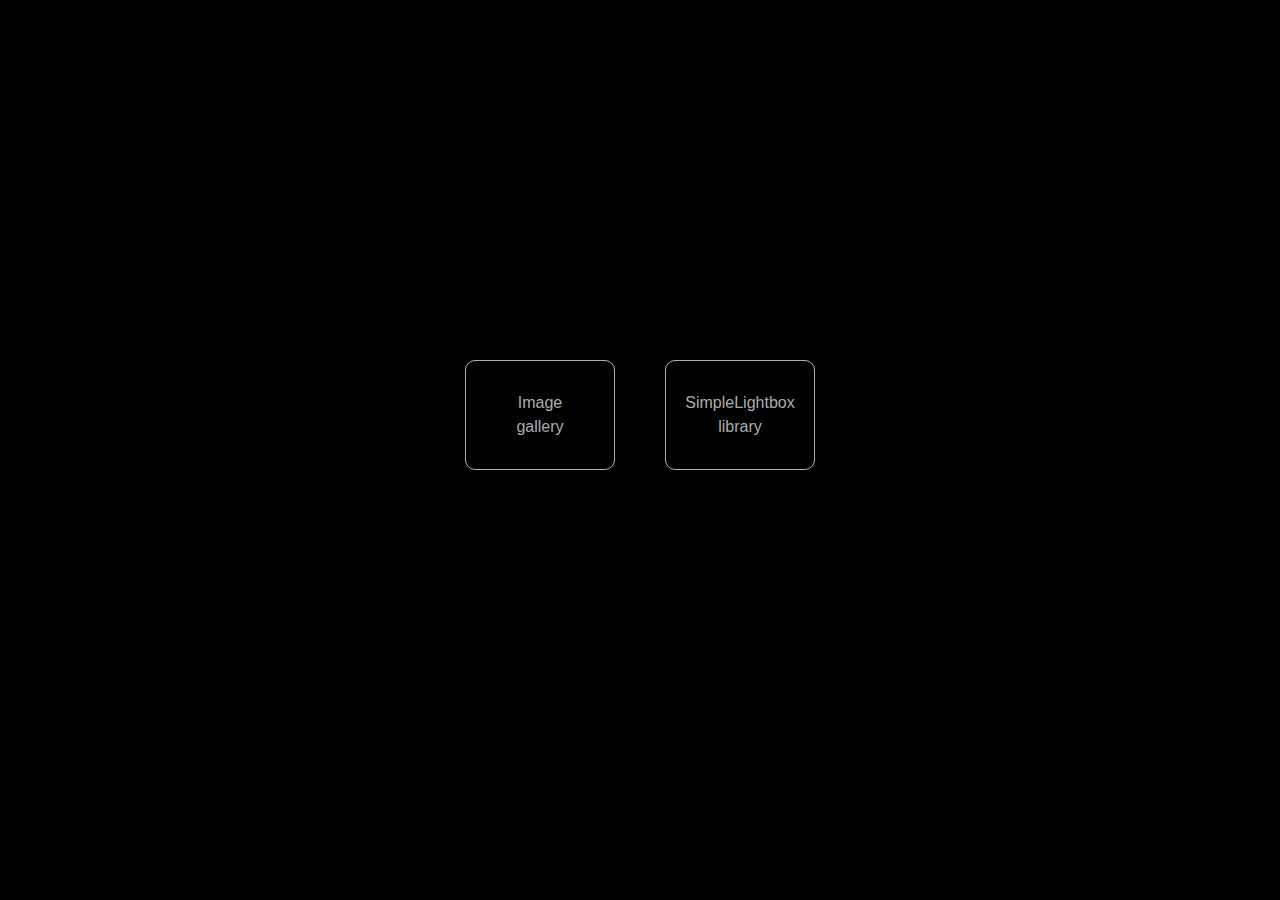
<file: index.html>
<!DOCTYPE html>
<html lang="en">
	<head>
		<meta charset="UTF-8" />
		<meta name="viewport" content="width=device-width, initial-scale=1.0" />
		<meta http-equiv="X-UA-Compatible" content="ie=edge" />
		<title>Homework 7</title>
		<link rel="stylesheet" href="css/common.css" />
	</head>
	<body>
		<ul class="list">
			<li class="list__item"><a class="list__link" href="01-gallery.html">Image gallery</a></li>
			<li class="list__item"><a class="list__link" href="02-lightbox.html">SimpleLightbox library</a></li>
		</ul>
	</body>
</html>
</file>
<file: css/common.css>
* {
  box-sizing: border-box;
}

body {
  margin: 16px;
  font-family: -apple-system, BlinkMacSystemFont, 'Segoe UI', Roboto, Oxygen,
    Ubuntu, Cantarell, 'Open Sans', 'Helvetica Neue', sans-serif;
  -webkit-font-smoothing: antialiased;
  -moz-osx-font-smoothing: grayscale;

    background-color: black;
    color: rgba(245, 245, 245, 0.711);
  
  line-height: 1.5;
}
a{
  color: inherit;

}
.list{
  width: 350px;
  margin-top: 40vh;
  margin-left: auto;
  margin-right: auto;
  list-style: none;
  display: flex;
  padding: 0;
gap: 50px;
}

.list__link {
text-decoration: none;
text-align: center;
width: 150px;
display: flex;
justify-content: center;
align-items: center;
padding: 30px;
border: 1px solid rgba(245, 245, 245, 0.711);
border-radius: 10px;
transition: transform 300ms cubic-bezier(0.4, 0, 0.2, 1);
}
.list__link:hover{
  transform:scale(1.2);
  
}
input {
  padding: 8px;
  font: inherit;
}

button {
  padding: 8px 12px;
  cursor: pointer;
}
</file>
